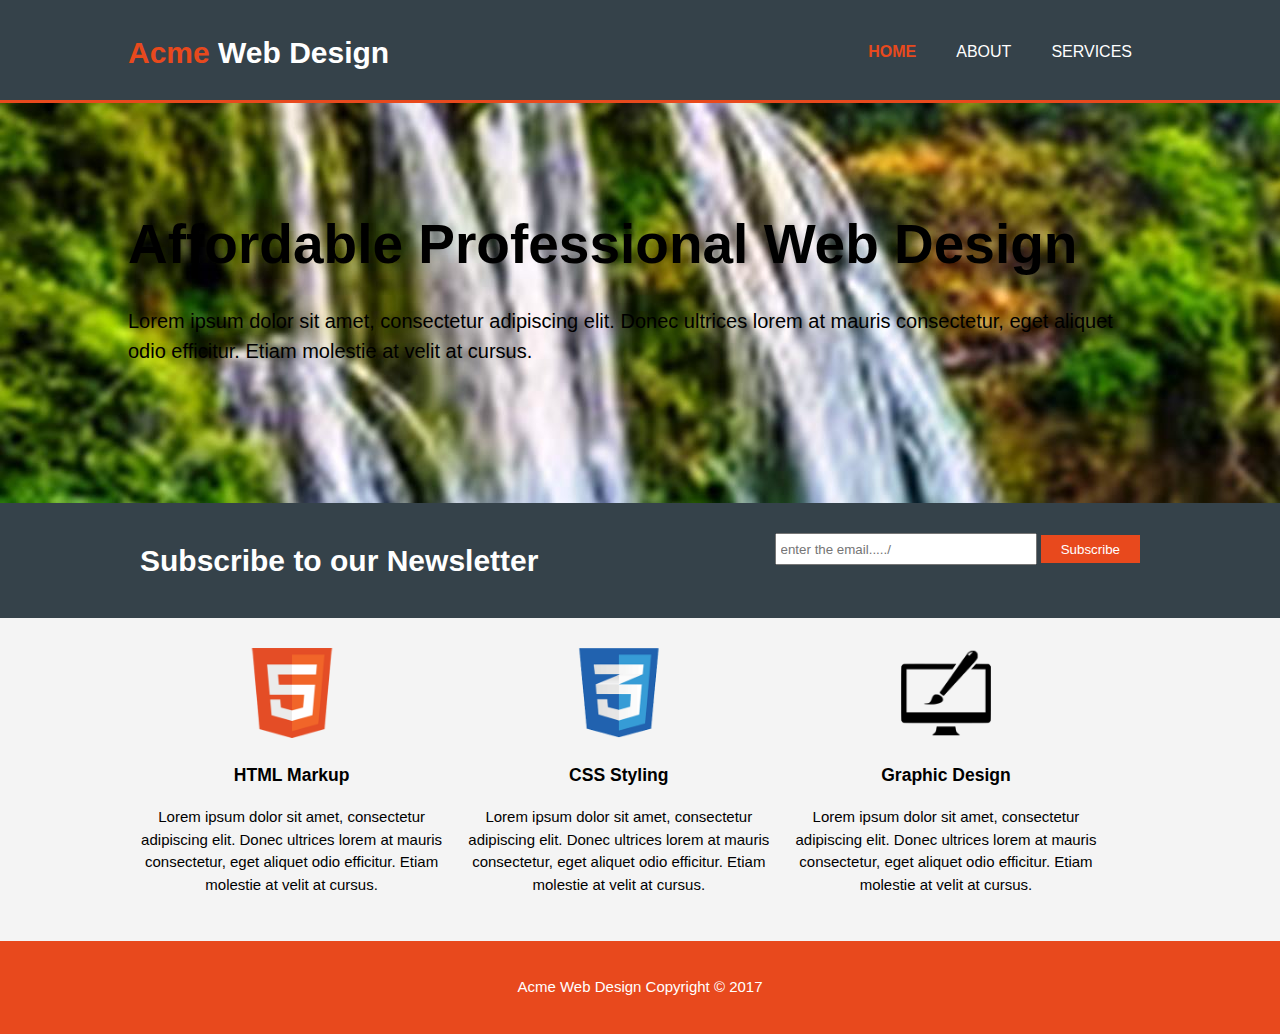
<file: index.html>
<!DOCTYPE html>

<html>
<head>
	
	<meta charset="utf-8">
	<meta name="viewport" width="device-width">
	<meta name="description" content="Affordable and professional web design">
	<meta name="keywords" content="web design,affordable web design,professional web design">
	<meta name="author" content="Brad Traversy">

	<title>Acme Web Design | Welcome</title>
	<link rel="stylesheet" type="text/css" href="./css/style.css">
</head>
<body>
	<header>
		<div class="container">
			<div id="branding">
			<h1><span class="highlight">Acme</span> Web Design</h1>
			</div>
		<nav>
			<ul>
				<li class="current"><a href="index.html">Home</a></li>
				<li><a href="about.html">About</a></li>
				<li><a href="services.html">Services</a></li>
			</ul>
		</nav>
		</div>
	</header>
	<section id="showcase">
		<div class="container">
			<h1>Affordable Professional Web Design</h1>
			<p>Lorem ipsum dolor sit amet, consectetur adipiscing elit. Donec ultrices lorem at mauris consectetur, eget aliquet odio efficitur. Etiam molestie at velit at cursus.</p>
		</div>
	</section>
	<section id="newsletter">
		<div class="container">
			<h1>Subscribe to our Newsletter</h1>
		
		<form>
			<input type="email" placeholder="enter the email...../">
			<button type="submit" class="button-1">Subscribe</button>
		</form>
		</div>
	</section>
	<section id="boxes">
		<div class="container">
			<div class="box">
				<img src="./img/logo_html.png">
				<h3>HTML Markup</h3>
				<p>Lorem ipsum dolor sit amet, consectetur adipiscing elit. Donec ultrices lorem at mauris consectetur, eget aliquet odio efficitur. Etiam molestie at velit at cursus.</p>
				
			</div>
			<div class="box">
				<img src="./img/logo_css.png">

				<h3>CSS Styling</h3>
				<p>Lorem ipsum dolor sit amet, consectetur adipiscing elit. Donec ultrices lorem at mauris consectetur, eget aliquet odio efficitur. Etiam molestie at velit at cursus.</p>
				
			</div>
			<div class="box">
				<img src="./img/logo_brush.png">
				<h3>Graphic Design</h3>
				<p>Lorem ipsum dolor sit amet, consectetur adipiscing elit. Donec ultrices lorem at mauris consectetur, eget aliquet odio efficitur. Etiam molestie at velit at cursus.</p>
				
			</div>
			
		</div>
		
	</section>
	<footer>
		<p>Acme Web Design Copyright &copy; 2017</p>
	</footer>
</body>
</html>
</file>
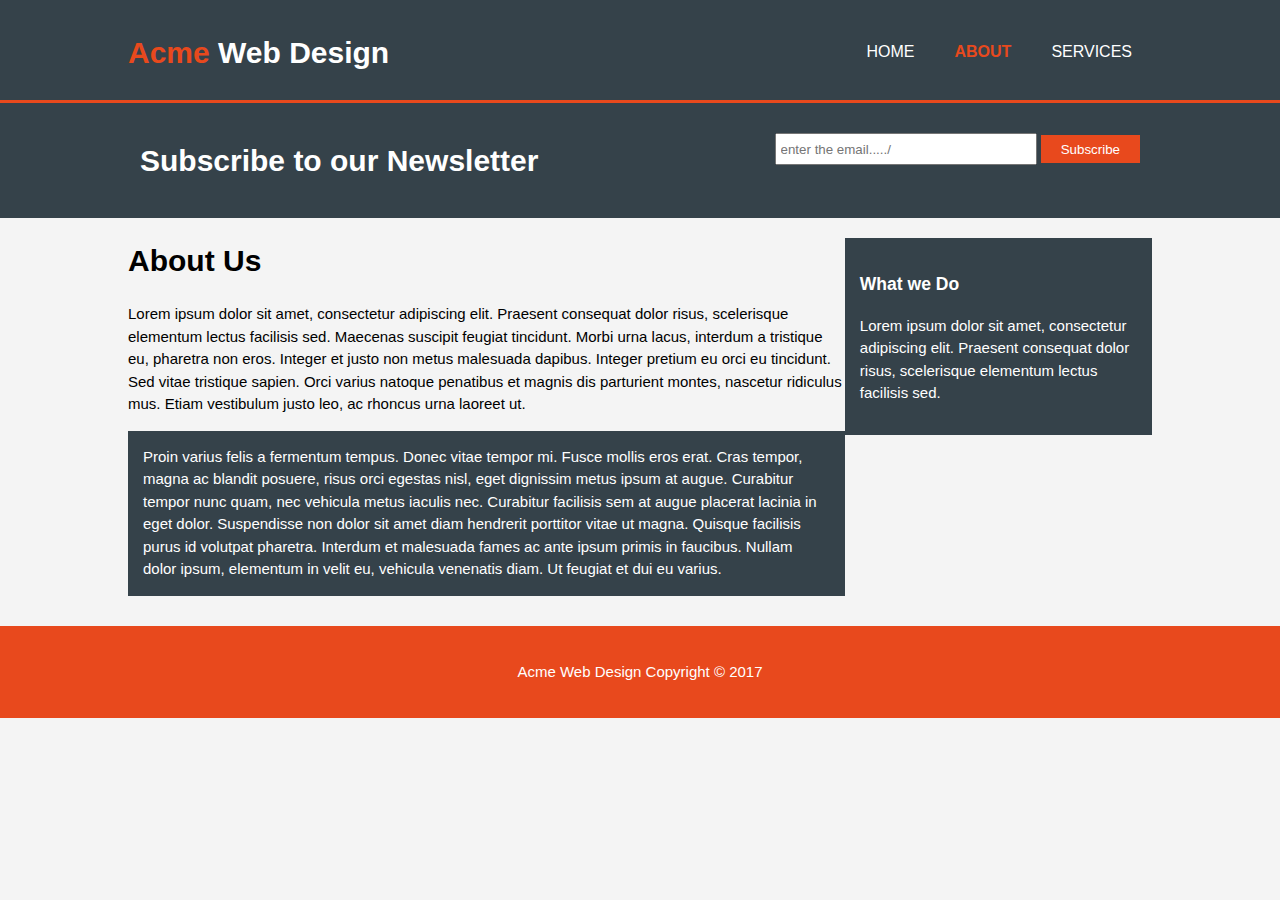
<file: about.html>
<!DOCTYPE html>

<html>
<head>
	
	<meta charset="utf-8">
	<meta name="viewport" width="device-width">
	<meta name="description" content="Affordable and professional web design">
	<meta name="keywords" content="web design,affordable web design,professional web design">
	<meta name="author" content="Brad Traversy">

	<title>Acme Web Design | About</title>
	<link rel="stylesheet" type="text/css" href="./css/style.css">
</head>
<body>
	<header>
		<div class="container">
			<div id="branding">
			<h1><span class="highlight">Acme</span> Web Design</h1>
			</div>
		<nav>
			<ul>
				<li><a href="index.html">Home</a></li>
				<li class="current"><a href="about.html">About</a></li>
				<li><a href="services.html">Services</a></li>
			</ul>
		</nav>
		</div>
	</header>
	
	<section id="newsletter">
		<div class="container">
			<h1>Subscribe to our Newsletter</h1>
		
		<form>
			<input type="email" placeholder="enter the email...../">
			<button type="submit" class="button-1">Subscribe</button>
		</form>
		</div>
	</section>
	<section id="main">
		<div class="container">
			<article id="main-col">
				<h1 class="page-title">About Us</h1>
				<p> Lorem ipsum dolor sit amet, consectetur adipiscing elit. Praesent consequat dolor risus, scelerisque elementum lectus facilisis sed. Maecenas suscipit feugiat tincidunt. Morbi urna lacus, interdum a tristique eu, pharetra non eros. Integer et justo non metus malesuada dapibus. Integer pretium eu orci eu tincidunt. Sed vitae tristique sapien. Orci varius natoque penatibus et magnis dis parturient montes, nascetur ridiculus mus. Etiam vestibulum justo leo, ac rhoncus urna laoreet ut.</p>
				<p class="dark">
				Proin varius felis a fermentum tempus. Donec vitae tempor mi. Fusce mollis eros erat. Cras tempor, magna ac blandit posuere, risus orci egestas nisl, eget dignissim metus ipsum at augue. Curabitur tempor nunc quam, nec vehicula metus iaculis nec. Curabitur facilisis sem at augue placerat lacinia in eget dolor. Suspendisse non dolor sit amet diam hendrerit porttitor vitae ut magna. Quisque facilisis purus id volutpat pharetra. Interdum et malesuada fames ac ante ipsum primis in faucibus. Nullam dolor ipsum, elementum in velit eu, vehicula venenatis diam. Ut feugiat et dui eu varius. </p>
			</article>
			<aside id="sidebar">
				<div class="dark">
				<h3>What we Do</h3>
				<p>Lorem ipsum dolor sit amet, consectetur adipiscing elit. Praesent consequat dolor risus, scelerisque elementum lectus facilisis sed.
				</div>
				</p>
			</aside>
		</div>
		
	</section>
	<footer>
		<p>Acme Web Design Copyright &copy; 2017</p>
	</footer>
</body>
</html>
</file>
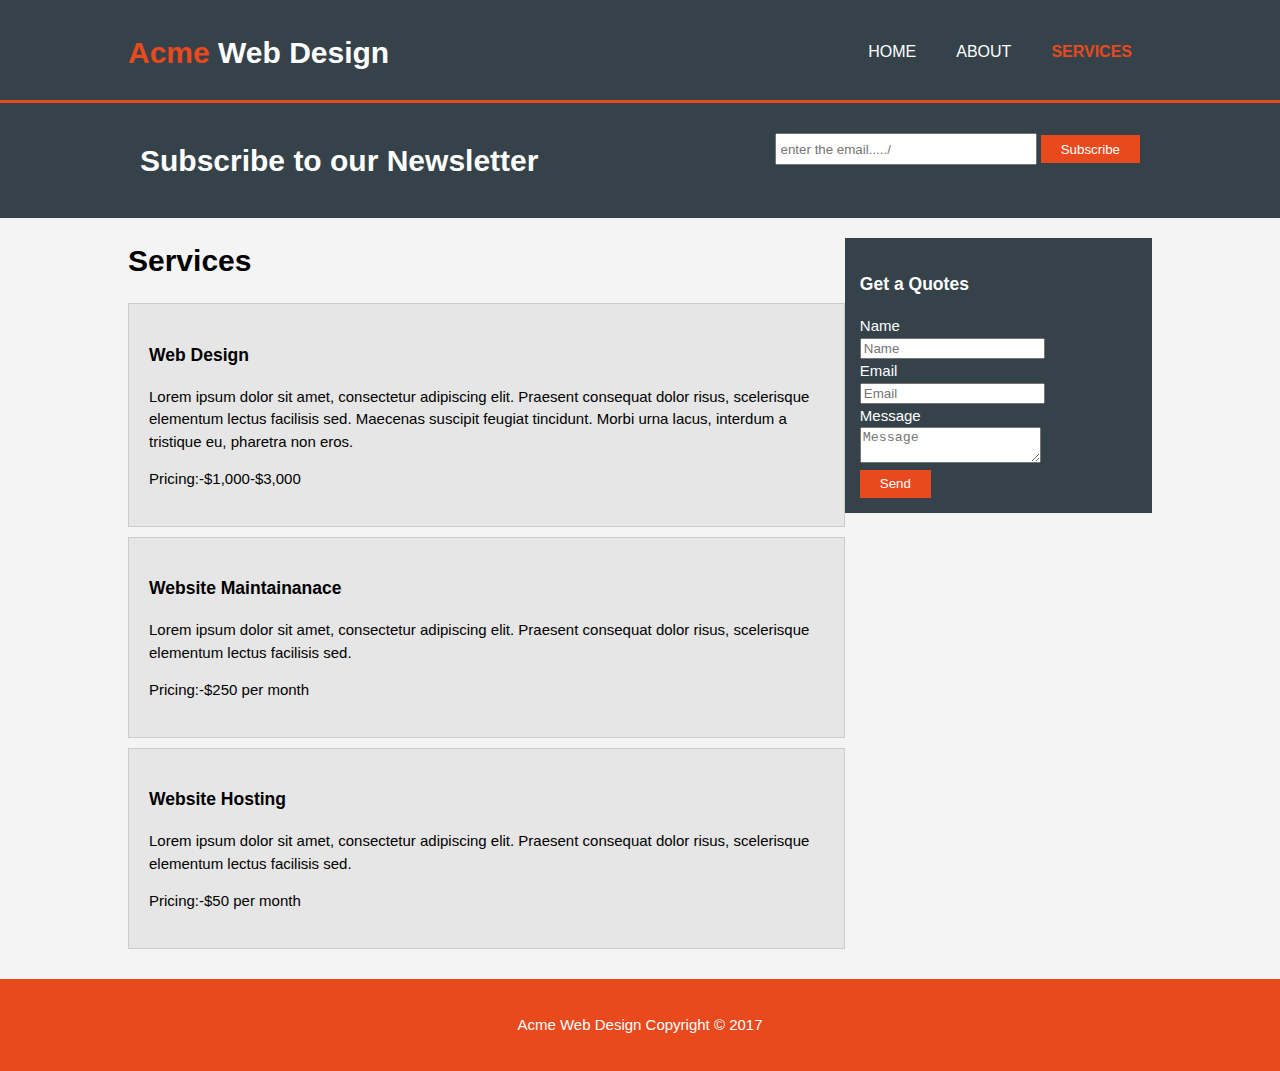
<file: services.html>
<!DOCTYPE html>

<html>
<head>
	
	<meta charset="utf-8">
	<meta name="viewport" width="device-width">
	<meta name="description" content="Affordable and professional web design">
	<meta name="keywords" content="web design,affordable web design,professional web design">
	<meta name="author" content="Brad Traversy">

	<title>Acme Web Design | Services</title>
	<link rel="stylesheet" type="text/css" href="./css/style.css">
</head>
<body>
	<header>
		<div class="container">
			<div id="branding">
			<h1><span class="highlight">Acme</span> Web Design</h1>
			</div>
		<nav>
			<ul>
				<li><a href="index.html">Home</a></li>
				<li><a href="about.html">About</a></li>
				<li class="current"><a href="services.html">Services</a></li>
			</ul>
		</nav>
		</div>
	</header>
	
	<section id="newsletter">
		<div class="container">
			<h1>Subscribe to our Newsletter</h1>
		
		<form>
			<input type="email" placeholder="enter the email...../">
			<button type="submit" class="button-1">Subscribe</button>
		</form>
		</div>
	</section>
	<section id="main">
		<div class="container">
			<article id="main-col">
				<h1 class="page-title">Services</h1>
				<ul id="services">
					<li>
						<h3>Web Design</h3>
						<p>
							 Lorem ipsum dolor sit amet, consectetur adipiscing elit. Praesent consequat dolor risus, scelerisque elementum lectus facilisis sed. Maecenas suscipit feugiat tincidunt. Morbi urna lacus, interdum a tristique eu, pharetra non eros.
						</p>
						<p>Pricing:-$1,000-$3,000</p>
					</li>
					<li>
						<h3>Website Maintainanace</h3>
						<p> Lorem ipsum dolor sit amet, consectetur adipiscing elit. Praesent consequat dolor risus, scelerisque elementum lectus facilisis sed.</p>
						<p>Pricing:-$250 per month</p>

					</li>
					<li>
						<h3>Website Hosting</h3>
						<p> Lorem ipsum dolor sit amet, consectetur adipiscing elit. Praesent consequat dolor risus, scelerisque elementum lectus facilisis sed.</p>
						<p>Pricing:-$50 per month</p>

					</li>
				</ul>
			</article>
			<aside id="sidebar">
				<div class="dark">
					<h3>Get a Quotes</h3>
					<form class="quote">
						<div>
							<label>Name</label><br>
								<input type="text" placeholder="Name">
						</div>
						<div>
							<label>Email</label><br>
								<input type="text" placeholder="Email">
						</div>
						<div>
							<label>Message</label><br>
								<textarea placeholder="Message"></textarea>
						</div>	
						<button class="button-1" type="submit">Send</button>
					</form>
				</div>
				
			</aside>
		</div>
		
	</section>
	<footer>
		<p>Acme Web Design Copyright &copy; 2017</p>
	</footer>
</body>
</html>
</file>
<file: css/style.css>
body
{
	/*font-family: Arial,Helvetica,sans-sarif;
	font-size: 15px;
	line-height: 1.5em;*/
	font:15px/1.5 Arial,Helvetica,sans-sarif;
	padding: 0;
	margin: 0;
	background-color: #f4f4f4;
}
/* Global*/
.container
{
	width: 80%;
	margin: auto;
	overflow: hidden;
}
ul
{
	padding: 0;
	margin: 0;
}
.dark 
{
	padding: 15px;
	color:#ffffff;
	background: #35424a;
	margin-top: 10px;
	margin-bottom: 10px;
}
/*Header*/
header
{
	background:#35424a;
	color: #ffffff;
	padding-top: 30px;
	min-height: 70px;
	border-bottom: #e8491d 3px solid;
}
header a
{
	color: #ffffff;
	text-decoration: none;
	text-transform: uppercase;
	font-size: 16px;
}

header li
{
	float: left;
	display: inline;
	padding: 0 20px 0 20px;
}
header #branding
{
	float: left;
}
header #branding h1
{
	margin: 0;
}
header nav
{
	float: right;
	margin-top: 10px;
}
header .highlight,header .current a
{
color: #e8491d;
font-weight: bold;
}
header a:hover
{
	color: #cccccc;
	font-weight: bold;
}
/*showcase*/
#showcase
{
	min-height: 400px;
	background:url('../img/images.jpg') no-repeat 0 -400px;

}
#showcase h1
{
	margin-top: 100px;
	margin-bottom: 10px;
	font-size: 55px;
}
#showcase p
{
	font-size: 20px;
}
/*Newsletter*/
#newsletter
{
	padding: 15px;
	color: #ffffff;
	background:#35424a;
}
#newsletter h1{
	float: left;
}
#newsletter form{
	float: right;
	margin-top: 15px;
}
#newsletter input[type='email']
{
	padding: 4px;
	height: 20px;
	width: 250px;
}
.button-1
{
	height: 28px;
	background:#e8491d;
	border:0;
	padding-left: 20px;
	padding-right: 20px;
	color: #ffffff;
}
/*Boxes*/
#boxes
{
	margin-top: 20px;
}
#boxes .box{
	float: left;
	width: 30%;
	padding: 10px;
	text-align: center;
}
#boxes .box img
{
	width: 90px;
}
/*Sidebar*/
aside#sidebar
{
	float: right;
	width: 30%;
	margin-top: 10px;
}
aside#sidebar .quote input,aside#sidebar .quote textarea,

{
	width: 90%;
	padding-right: 5px;
}
/*Main-col*/
article#main-col
{
	float: left;
	width: 70%;
}
footer
{
	padding: 20px;
	margin-top: 20px;
	color: #ffffff;
	background:#e8491d;
	text-align: center;
}
/*Services*/
ul#services li
{
	list-style: none;
	padding: 20px;
	border:#cccccc 1px solid;
	margin-bottom: 10px;
	background:#e6e6e6;
}
/*Media Quaries*/
@media(max-width: 768px)
{
	header #branding,
	header nav,
	header li,
	#newsletter h1,
	#newsletter form,
	#boxes .box,
	article#main-col,aside#sidebar
	{
		float: none;
		text-align: center;
		width: 100%;

	}
	header
	{
		padding-bottom: 20px;
	}
	#showcase h1
	{
		margin-top: 40px;
	}
	#newsletter button,.quote button
	{
		display: block;
		width: 100%;
	}
	#newsletter form input[type="email"],.quote input,.quote textarea
	{
		width: 100%;
		margin-bottom: 5px;
	}
}
</file>
